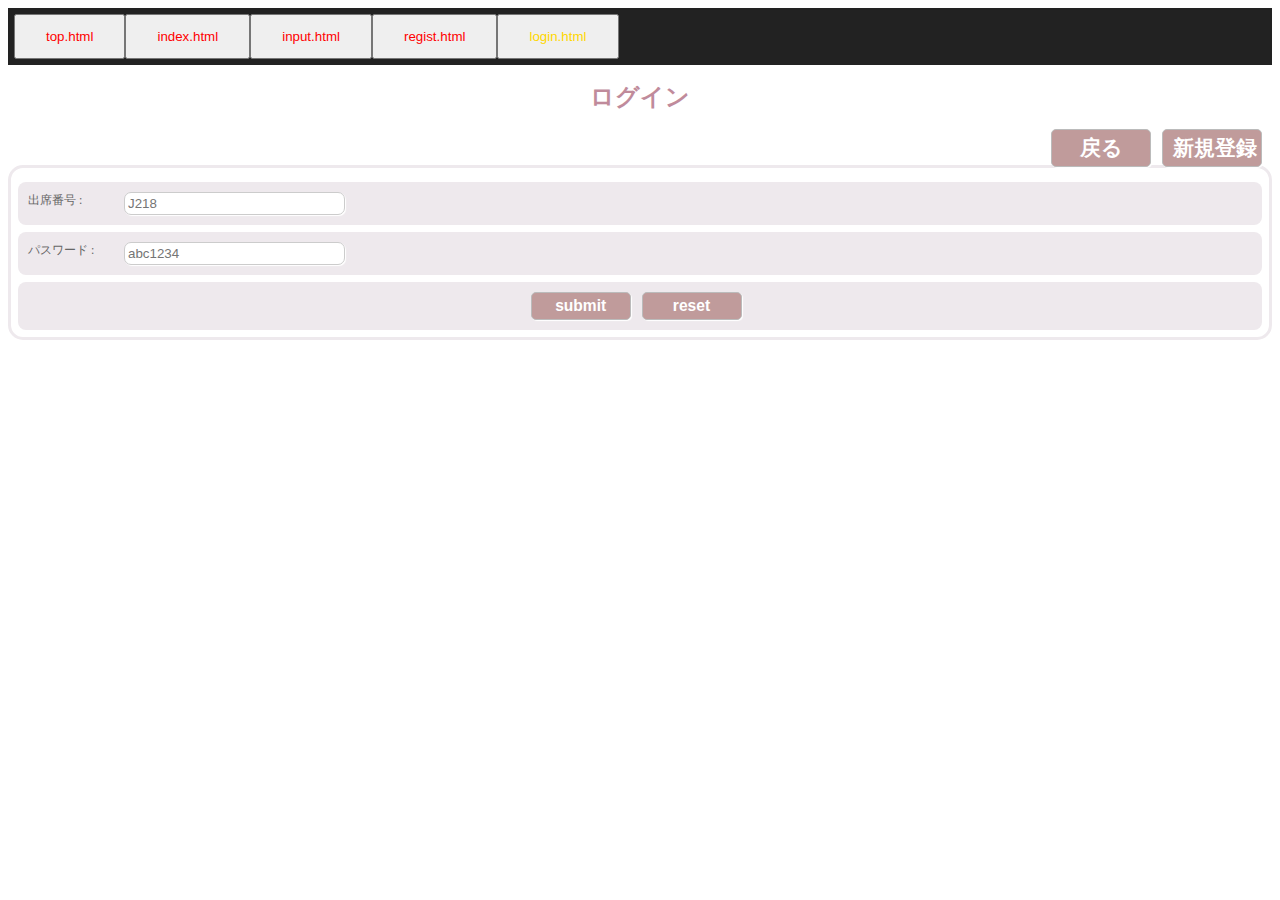
<file: Smartphone/album/login.html>
<!DOCTYPE html>
<html>
<head>
<meta charset="UTF-8" />
    
<!-- 携帯対応 -->
    <meta name="viewport"
          content="width=device-width, initial-scale=1.0" />
<title>へイン　トウ</title>
<link rel = "stylesheet" href="css/form.css"/>
    <link rel = "stylesheet" href="css/nav.css">
    <script src="js/login.js"></script>
</head>
    <nav>
            <ul>
            <button><li><a href="top.html" >top.html</a></li></button>
             <button><li><a href="index.html">index.html</a></li></button>
             <button><li><a href="input.html">input.html</a></li></button>
             <button><li><a href="regist.html">regist.html</a></li></button>
             <button><li><a href="login.html" id="target">login.html</a></li></button>
                </ul>
            </nav>
    <body>
        <header><h1>ログイン</h1></header>
<p>
     <input type="button" value="新規登録" onclick ="location.href='regist.html">
    <input type="button" value="戻る">
        
    </p>
<br>
</br>
<form>
   
<p>
    
<label><span> 出席番号 :</span>
    <input id= "roll" type ="text" name="no" pattern="[A-Z]{1}[0-9]{3}" maxlength="4" placeholder="J218" required>
    </label></br>
      <span id="eno"></span>
    
    
    <p>
        <label><span>パスワード :</span>  
<input id = "pass" type="password" name="password" maxlength="20" placeholder="abc1234" required
       pattern= "(?=.*[A-Z])(?=.*[a-z])(?=.*\d).{8,20}"
       title="半角英数字で入力してください・">
            <span id="epass"></span>
       </label>
    </p>
        <div id=hh></div>
    
    <p>
    <input id ="submit" type="submit" value="submit">
        <input id ="reset" type="reset" value="reset">
    </p>
</form>
    </body>
</html>
</file>
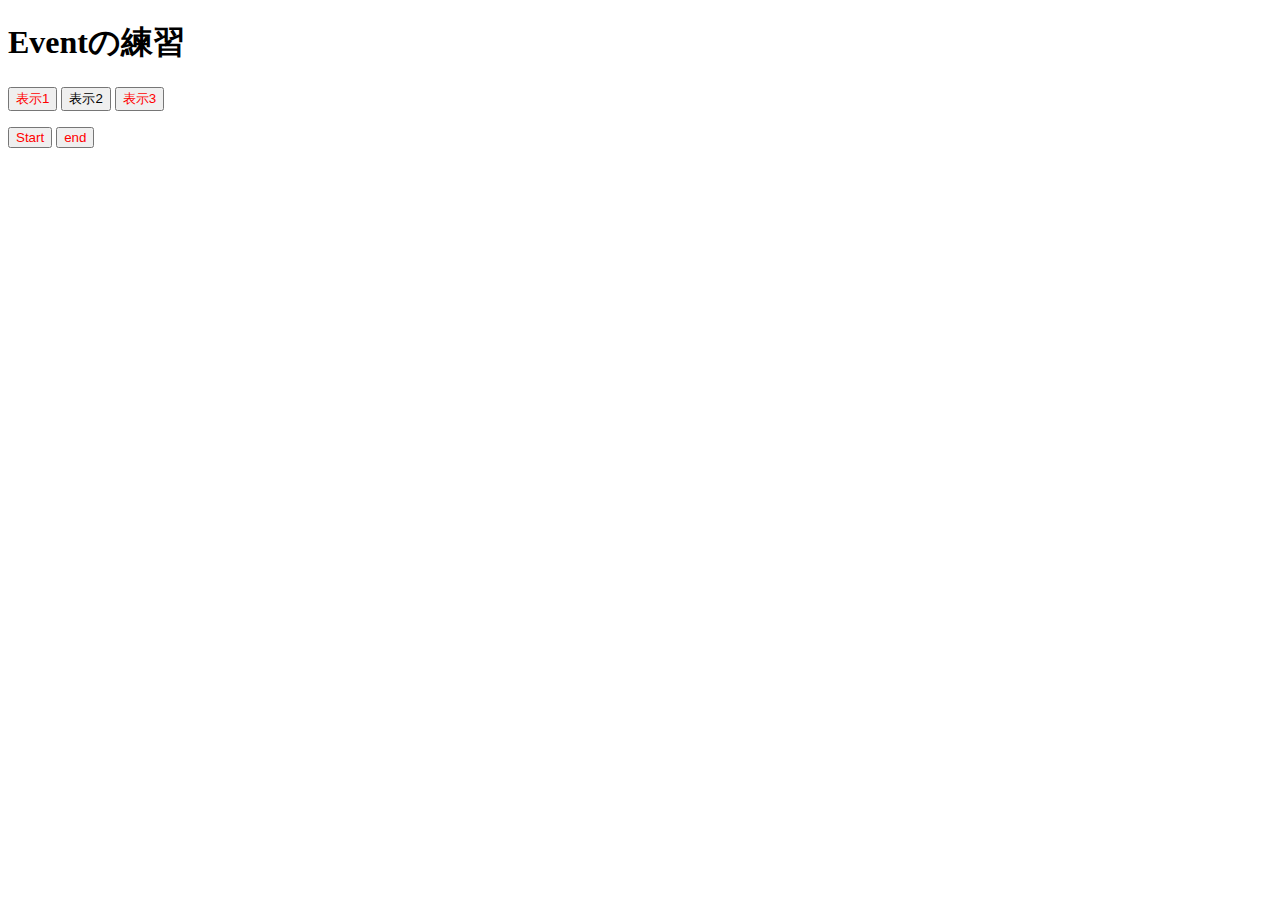
<file: Smartphone/event/event.html>
<!DOCTYPE html>
<html>
<head>
<meta charset="UTF-8" />
<meta name="viewport" content="width=device-width, initial-scale=1.0" />
<title>J218 Hein Thu</title>
<script src="js/event.js"></script>
<style>
button {
	color:red;
}
</style>
</head>
<body>
<div>
<h1>Eventの練習</h1>
<button id="b1">表示1</button>
<input type="button" value="表示2"/>
<button id="b2">表示3</button>
<p id="result"></p>
<p>
    <button>Start</button>
    <button>end</button>
</p>
</div>
</body>
</html>
</file>
<file: Smartphone/album/css/form.css>
h1{
    font-size: 1.5em;
    font-family: serif;
    color:#c08B9B;
    text-align: center;
}

form{
    color: #666;
    padding: 7px;
    margin-bottom: 15px;
    border: 3px solid #EEE9ED;
    border-radius: 15px;
}
form p{
    margin: 7px 0 0;
    padding: 10px;
    font-size: 12px;
    background: #EEE9Ed;
    border-radius: 8px;
    overflow:hidden;
    clear : left;
}
form p :first-child{
    margin: 0;
}
form p:last-child {
    text-align: center;
}

form p span{
    width:8em;
    margin:0px;
    display: block;
    float:left;
}
form p label input,.txtfiled,form p select {
    
    width: 16em;
    padding: 3px;
    margin: 0px;
    color: #666;
    border: solid 1px #CCC;
    background: #fff;
    box-shadow: 1px 1px 1px #fff;
    border-radius: 7px;
}
.txtfiled{
    height: 6em;
}
form p select,form p input[type="color"]{
    width: 8em;
}
form p input[type ="radio"]{
    width: 1em;
    margin-left: 1.5em;
}
form p span.radio{
    display: block;
    width: 10em;
    float: left;
}
form p span.radio label input{
    margin-right: 0.5em;
}
form p span.radio label:hover{
    background: #C08B9B;
    color: #fff;
    font-weight: bold;
}
form p input[type="submit"],
form p input[type="reset"],
p input[type="button"]

{
    cursor: pointer;
    font-size: 130%;
    font-weight: bold;
    width: 100px;
    padding: 4px 10px;
    margin-right: 0.5em;
    color: #fff;
    border: 1px solid #bbb;
    background: #C09B9B;
    background: lineat-gradient(#E7D6DB, #C08B9B);
    border-radius: 5px;
    box-shadow:1px 1px 1px #fff;
}
form p input[type="submit"]:hover,
form p input[type="reset"]:hover,
p input[type="button"]:hover{
    opacity: 0.8;
    font-size: 135%;
}
p input[type="button"]{
    float: right;
}
input:focus:invalid{
    color:red;
}
</file>
<file: Smartphone/album/css/nav.css>
header h1{
    margin-bottom: 0px;
}
nav{
    font-family: cursive;
    background-color: #222222;
    color: white;
}
nav ul{
    display: flex;
    flex-flow: row;
    margin: 0;
    padding: 6px;
    /*
    justify-content: center;
    */
    list-style-type: none;
}
nav li.login{
    margin-left: auto;
}
nav a{
    display: block;
    border-radius: 7px;
    padding: 12px 24px;
    text-decoration: inherit;
    color: red;
}
nav li:hover{
    background-color:blue;
}
nav ul li a#target{
    color:gold;
}
@media only screen and (max-width: 768px){
    h1{
        font-size: 100%;
    }
    nav ul{
        flex-flow: column;
    }
    nav li{
        font-size: 80%;
    border-bottom: 1px solid #444;
    }
    nav button a{
        height: 10px;
    }
}
</file>
